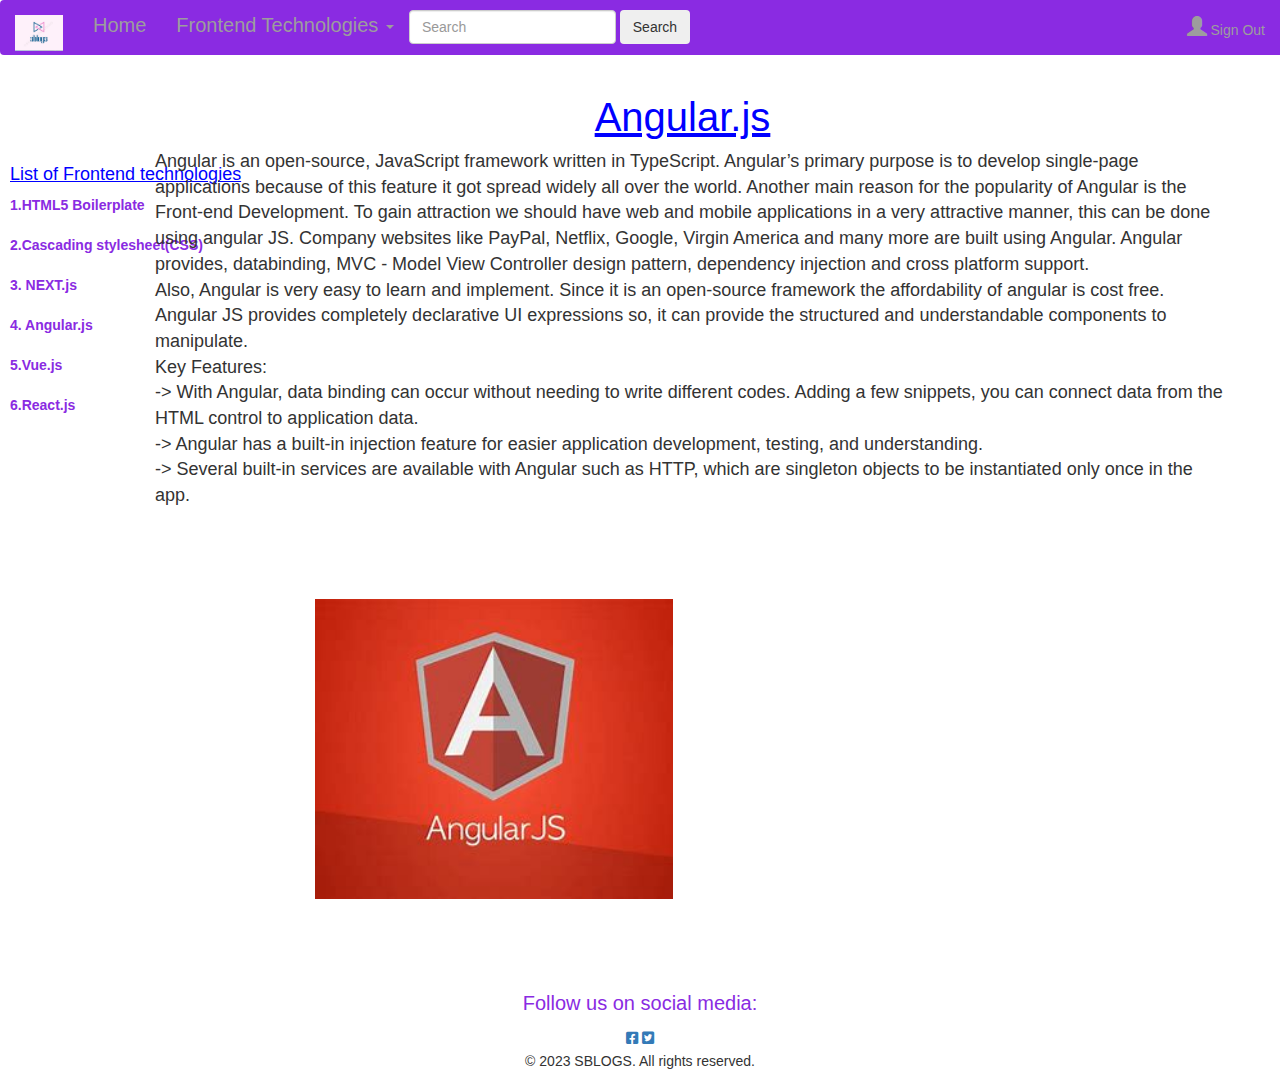
<file: html/angular.html>
<!DOCTYPE html>
<html lang="en">

<head>
    <link rel="icon" href="../images/OIP.jpg">
    <title>
        Frontend technologies</title>
    <meta charset="utf-8">
    <meta name="viewport" content="width=device-width, initial-scale=1">
    <link rel="stylesheet" href="https://maxcdn.bootstrapcdn.com/bootstrap/3.4.1/css/bootstrap.min.css">
    <link rel="stylesheet" href="../css/style.css">
    <link href="https://cdnjs.cloudflare.com/ajax/libs/font-awesome/5.15.4/css/all.min.css" rel="stylesheet">

    <script src="https://ajax.googleapis.com/ajax/libs/jquery/3.7.1/jquery.min.js"></script>
    <script src="https://maxcdn.bootstrapcdn.com/bootstrap/3.4.1/js/bootstrap.min.js"></script>
</head>

<body>

    <nav class="navbar navbar-inverse">
        <div class="container-fluid">
            <div class="navbar-header">

                <a class="navbar-brand" href="#"><img src="../images/logo.jpg" alt="logo"
                        style="height: 40px;padding-bottom: 4px;"></a>
            </div>
            <ul class="nav navbar-nav">
                <ul class="nav navbar-nav" style="background-color:blueviolet;">
                    <li style="font-size: 20px;font-style: bold;"><a href="home.html">Home</a></li>
                    <li class="dropdown"><a class="dropdown-toggle" data-toggle="dropdown" href="#"
                            style="font-size: 20px;font-style: bold;">Frontend
                            Technologies <span class="caret"></span></a>
                        <ul class="dropdown-menu">
                            <li><a href="hypertext.html">HTML</a></li>
                            <li><a href="css.html">CSS</a></li>
                            <li><a href="next.html">NEXT.js</a></li>
                            <li><a href="react.html">React</a></li>
                            <li><a href="vue.html">Vue.js</a></li>
                            <li><a href="#">AngularJS</a></li>
                        </ul>
                    </li>
                    <div class="navbar-header">
                        <form class="form-inline my-2 my-lg-0" style="padding-top: 10px;">
                            <input class="form-control mr-sm-2" type="search" placeholder="Search" aria-label="Search">
                            <button class="btn btn-outline-success my-2 my-sm-0" type="submit">Search</button>
                        </form>
                    </div>
                </ul>
            </ul>
            <ul class="nav navbar-nav navbar-right">
                <li><a href="../index.html"><span class="glyphicon glyphicon-user" style="font-size: 20px;font-style: bold;"></span>
                        Sign Out</a></li>
                
            </ul>
        </div>
    </nav>
    <div style="padding-left: 10px;
    position: absolute;
    padding-top: 80px;">
    <h4 style="font-style: bold;color: blue;text-decoration: underline;">List of Frontend technologies</h2>
       <li> <a href="hypertext.html"
            style="text-align: center;color: blueviolet;font-weight: 700;line-height:normal;">1.HTML5
            Boilerplate</a></li><br>
       <li> <a href="css.html" style="text-align: center;color: blueviolet;font-weight: 700;line-height:normal;">2.Cascading
            stylesheet(CSS)</a></li><br>
        <li><a href="next.html" style="text-align: center;color: blueviolet;font-weight: 700;line-height:normal;"> 3.
            NEXT.js</a></li><br>
        <li><a href="angular.html" style="text-align: center;color: blueviolet;font-weight: 700;line-height:normal;"> 4.
            Angular.js</a></li><br>
        <li><a href="vue.html" style="text-align: center;color: blueviolet;font-weight: 700;line-height:normal;">
            5.Vue.js</a></li><br>
        <li><a href="react.html" style="text-align: center;color: blueviolet;font-weight: 700;line-height:normal;">
            6.React.js</a></li>

    </div>
    <div class="container" style="padding-left: 100px;position: relative;">
        <h2>Angular.js</h2>
        <p
            style="font-size: 18px;font-family: Verdana, Geneva, Tahoma, sans-serif;position: absolute;text-align: left;">
            Angular is an open-source, JavaScript framework written in TypeScript. Angular’s primary purpose is to
            develop single-page applications because of this feature it got spread widely all over the world.
            Another main reason for the popularity of Angular is the Front-end Development. To gain attraction we should
            have web and mobile applications in a very attractive manner, this can be done using angular JS. Company
            websites like PayPal, Netflix, Google, Virgin America and many more are built using Angular.
            Angular provides, databinding, MVC - Model View Controller design pattern, dependency injection and cross
            platform support.<br>
            Also, Angular is very easy to learn and implement. Since it is an open-source framework the affordability of
            angular is cost free.
            Angular JS provides completely declarative UI expressions so, it can provide the structured and
            understandable components to manipulate.<br>
            Key Features: <br>

            -> With Angular, data binding can occur without needing to write different codes. Adding a few snippets, you
            can connect data from the HTML control to application data. <br>
            -> Angular has a built-in injection feature for easier application development, testing, and
            understanding.<br>
            -> Several built-in services are available with Angular such as HTTP, which are singleton objects to be
            instantiated only once in the app. <br>
        </p>
        <div style=" padding-left: 80px;position: absolute;padding-top: 450px;">
            <img src="../images/angular.jpeg" alt="angularimage" style="padding-left: 80px;height: 300px;">
        </div>
    </div><br><br>
    <footer class="footer" style="padding-top: 800px;">
        <div class="container text-center">
            <p style="font-size: 20px;color: blueviolet;">Follow us on social media:</p>
            <div>
                <a href="https://www.facebook.com/YourFacebookPage" target="_blank" class="social-icon">
                    <i class="fab fa-facebook-square" style="height: 20px;"></i>
                </a>
                <a href="https://twitter.com/YourTwitterPage" target="_blank" class="social-icon">
                    <i class="fab fa-twitter-square"></i>
                </a>
            </div>
            <p>© 2023 SBLOGS. All rights reserved.</p>
        </div>
    </footer>

</body>

</html>
</file>
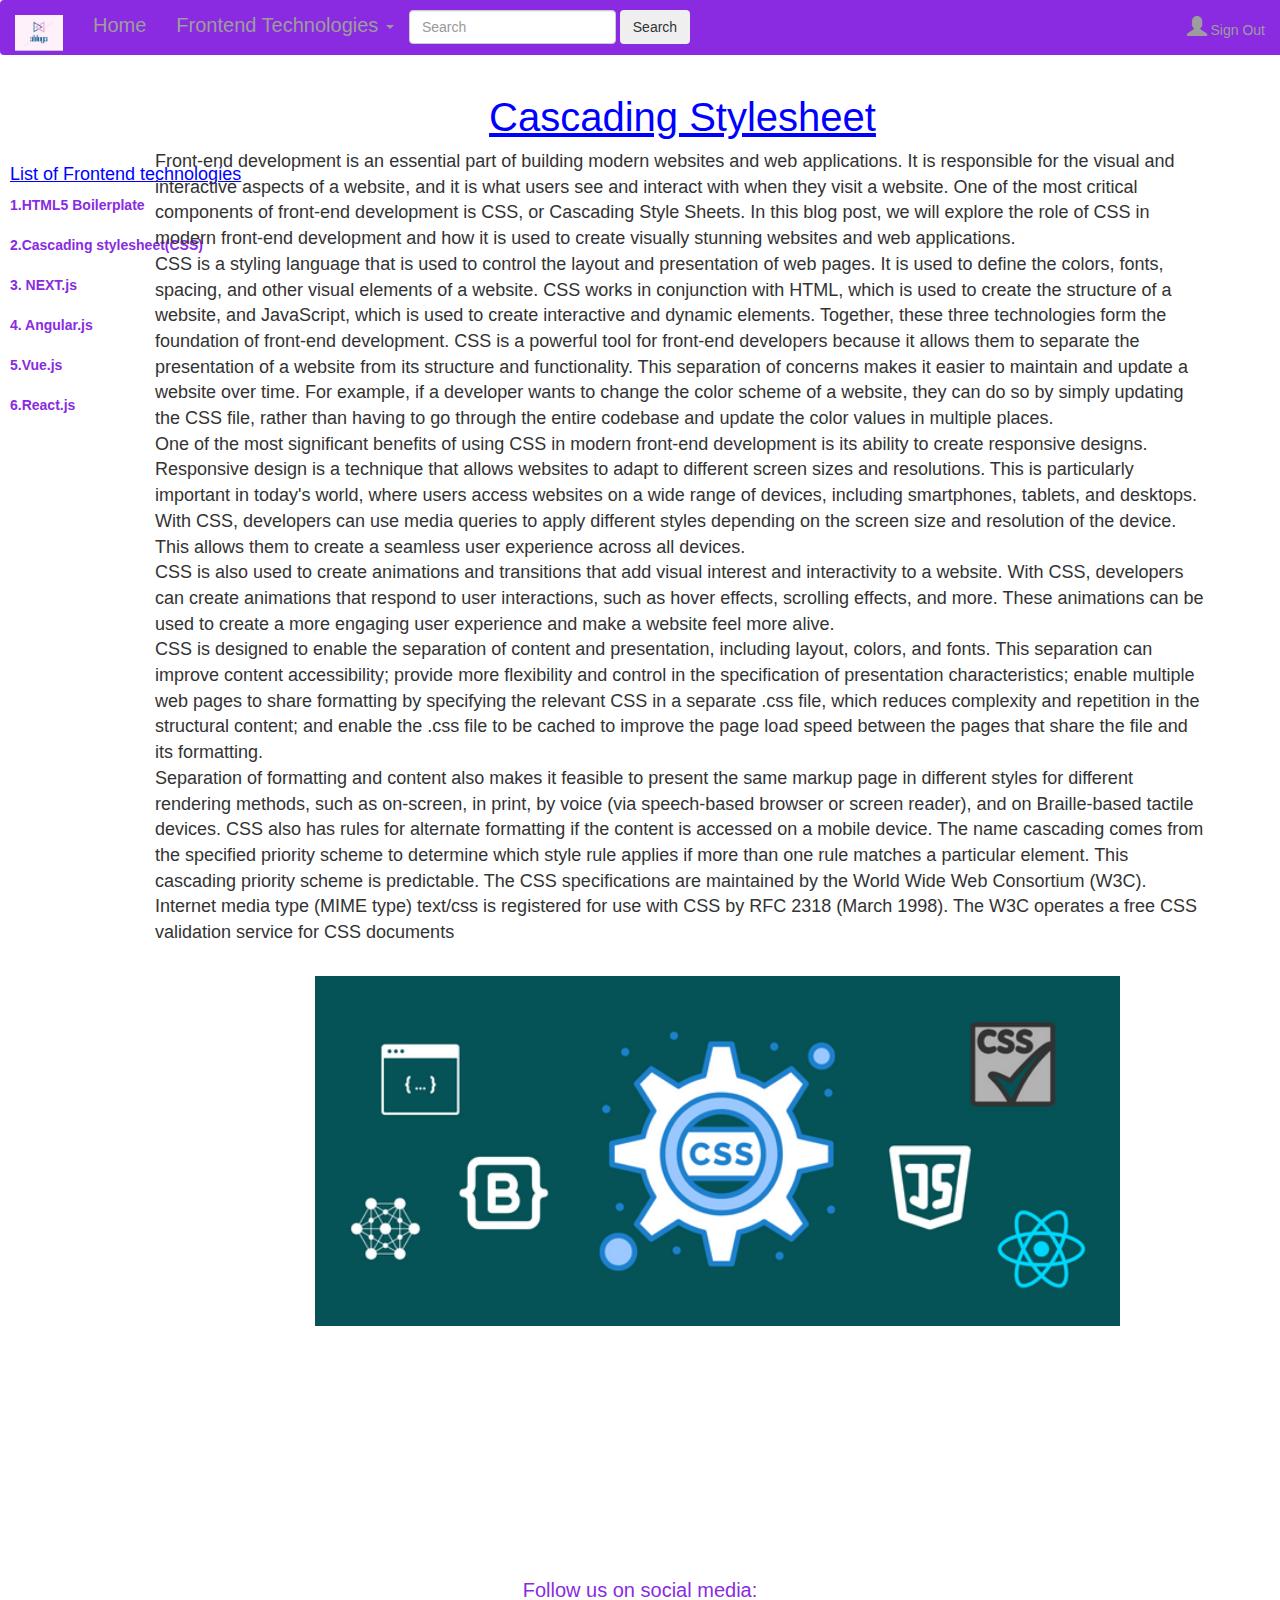
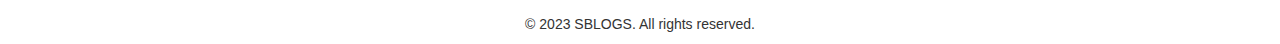
<file: html/css.html>
<!DOCTYPE html>
<html lang="en">

<head>
    <link rel="icon" href="../images/OIP.jpg">
    <title>
        Frontend technologies</title>
    <meta charset="utf-8">
    <meta name="viewport" content="width=device-width, initial-scale=1">
    <link rel="stylesheet" href="https://maxcdn.bootstrapcdn.com/bootstrap/3.4.1/css/bootstrap.min.css">
    <link rel="stylesheet" href="../css/style.css">
    <script src="https://ajax.googleapis.com/ajax/libs/jquery/3.7.1/jquery.min.js"></script>
    <script src="https://maxcdn.bootstrapcdn.com/bootstrap/3.4.1/js/bootstrap.min.js"></script>
</head>

<body>

    <nav class="navbar navbar-inverse">
        <div class="container-fluid">
            <div class="navbar-header">

                <a class="navbar-brand" href="#"><img src="../images/logo.jpg" alt="logo"
                        style="height: 40px;padding-bottom: 4px;"></a>
            </div>
            <ul class="nav navbar-nav">
                <ul class="nav navbar-nav" style="background-color:blueviolet;">
                    <li style="font-size: 20px;font-style: bold;"><a href="home.html">Home</a></li>
                    <li class="dropdown"><a class="dropdown-toggle" data-toggle="dropdown" href="#"
                            style="font-size: 20px;font-style: bold;">Frontend
                            Technologies <span class="caret"></span></a>
                        <ul class="dropdown-menu">
                            <li><a href="hypertext.html">HTML</a></li>
                            <li><a href="#">CSS</a></li>
                            <li><a href="next.html">NEXT.js</a></li>
                            <li><a href="react.html">React</a></li>
                            <li><a href="vue.html">Vue.js</a></li>
                            <li><a href="angular.html">AngularJS</a></li>
                        </ul>
                    </li>
                    <div class="navbar-header">
                        <form class="form-inline my-2 my-lg-0" style="padding-top: 10px;">
                            <input class="form-control mr-sm-2" type="search" placeholder="Search" aria-label="Search">
                            <button class="btn btn-outline-success my-2 my-sm-0" type="submit">Search</button>
                        </form>
                    </div>
                </ul>
            </ul>
            <ul class="nav navbar-nav navbar-right">
                <li><a href="../index.html"><span class="glyphicon glyphicon-user" style="font-size: 20px;font-style: bold;"></span>
                    Sign Out</a></li>
            
            </ul>
        </div>
    </nav>
    <div style="padding-left: 10px;
    position: absolute;
    padding-top: 80px;">
    <h4 style="font-style: bold;color: blue;text-decoration: underline;">List of Frontend technologies</h2>
        <li><a href="hypertext.html"
            style="text-align: center;color: blueviolet;font-weight: 700;line-height:normal;">1.HTML5
            Boilerplate</a></li><br>
        <li><a href="css.html" style="text-align: center;color: blueviolet;font-weight: 700;line-height:normal;">2.Cascading
            stylesheet(CSS)</a><br><br>
        <li><a href="next.html" style="text-align: center;color: blueviolet;font-weight: 700;line-height:normal;"> 3.
            NEXT.js</a></li><br>
        <li><a href="angular.html" style="text-align: center;color: blueviolet;font-weight: 700;line-height:normal;"> 4.
            Angular.js</a></li><br>
        <li><a href="vue.html" style="text-align: center;color: blueviolet;font-weight: 700;line-height:normal;">
            5.Vue.js</a></li><br>
        <li><a href="react.html" style="text-align: center;color: blueviolet;font-weight: 700;line-height:normal;">
            6.React.js</a></li>

    </div>
    <div class="container" style="padding-left: 100px;position: relative;">
        <h2>Cascading Stylesheet</h2>
        <p style="font-size: 18px;font-family: Verdana, Geneva, Tahoma, sans-serif;">Front-end development is an
            essential part of building modern websites and web applications. It is responsible for the visual and
            interactive aspects of a website, and it is what users see and interact with when they visit a website. One
            of the most critical components of front-end development is CSS, or Cascading Style Sheets. In this blog
            post, we will explore the role of CSS in modern front-end development and how it is used to create visually
            stunning websites and web applications.<br>

            CSS is a styling language that is used to control the layout and presentation of web pages. It is used to
            define the colors, fonts, spacing, and other visual elements of a website. CSS works in conjunction with
            HTML, which is used to create the structure of a website, and JavaScript, which is used to create
            interactive and dynamic elements. Together, these three technologies form the foundation of front-end
            development.
            CSS is a powerful tool for front-end developers because it allows them to separate the presentation of a
            website from its structure and functionality. This separation of concerns makes it easier to maintain and
            update a website over time. For example, if a developer wants to change the color scheme of a website, they
            can do so by simply updating the CSS file, rather than having to go through the entire codebase and update
            the color values in multiple places.
            <br>
            One of the most significant benefits of using CSS in modern front-end development is its ability to create
            responsive designs. Responsive design is a technique that allows websites to adapt to different screen sizes
            and resolutions. This is particularly important in today's world, where users access websites on a wide
            range of devices, including smartphones, tablets, and desktops. With CSS, developers can use media queries
            to apply different styles depending on the screen size and resolution of the device. This allows them to
            create a seamless user experience across all devices.
            <br>
            CSS is also used to create animations and transitions that add visual interest and interactivity to a
            website. With CSS, developers can create animations that respond to user interactions, such as hover
            effects, scrolling effects, and more. These animations can be used to create a more engaging user experience
            and make a website feel more alive.<br>
            CSS is designed to enable the separation of content and presentation, including layout, colors, and fonts.
            This separation can improve content accessibility; provide more flexibility and control in the specification
            of presentation characteristics; enable multiple web pages to share formatting by specifying the relevant
            CSS in a separate .css file, which reduces complexity and repetition in the structural content; and enable
            the .css file to be cached to improve the page load speed between the pages that share the file and its
            formatting.
            <br>
            Separation of formatting and content also makes it feasible to present the same markup page in different
            styles for different rendering methods, such as on-screen, in print, by voice (via speech-based browser or
            screen reader), and on Braille-based tactile devices. CSS also has rules for alternate formatting if the
            content is accessed on a mobile device.

            The name cascading comes from the specified priority scheme to determine which style rule applies if more
            than one rule matches a particular element. This cascading priority scheme is predictable.

            The CSS specifications are maintained by the World Wide Web Consortium (W3C). Internet media type (MIME
            type) text/css is registered for use with CSS by RFC 2318 (March 1998). The W3C operates a free CSS
            validation service for CSS documents
        </p><br>
        <div style=" padding-left: 80px;position: absolute;">
            <img src="../images/css.png" alt="cssimage" style="padding-left: 80px;height: 350px;">
        </div>
    </div>

    <footer class="footer" style="padding-top:600px;">
        <div class="container text-center">
            <p style="font-size: 20px;color: blueviolet;">Follow us on social media:</p>
            <div>
                <a href="https://www.facebook.com/YourFacebookPage" target="_blank" class="social-icon">
                    <i class="fab fa-facebook-square" style="height: 20px;"></i>
                </a>
                <a href="https://twitter.com/YourTwitterPage" target="_blank" class="social-icon">
                    <i class="fab fa-twitter-square"></i>
                </a>
            </div>
            <p>© 2023 SBLOGS. All rights reserved.</p>
        </div>
    </footer>
</body>

</html>
</file>
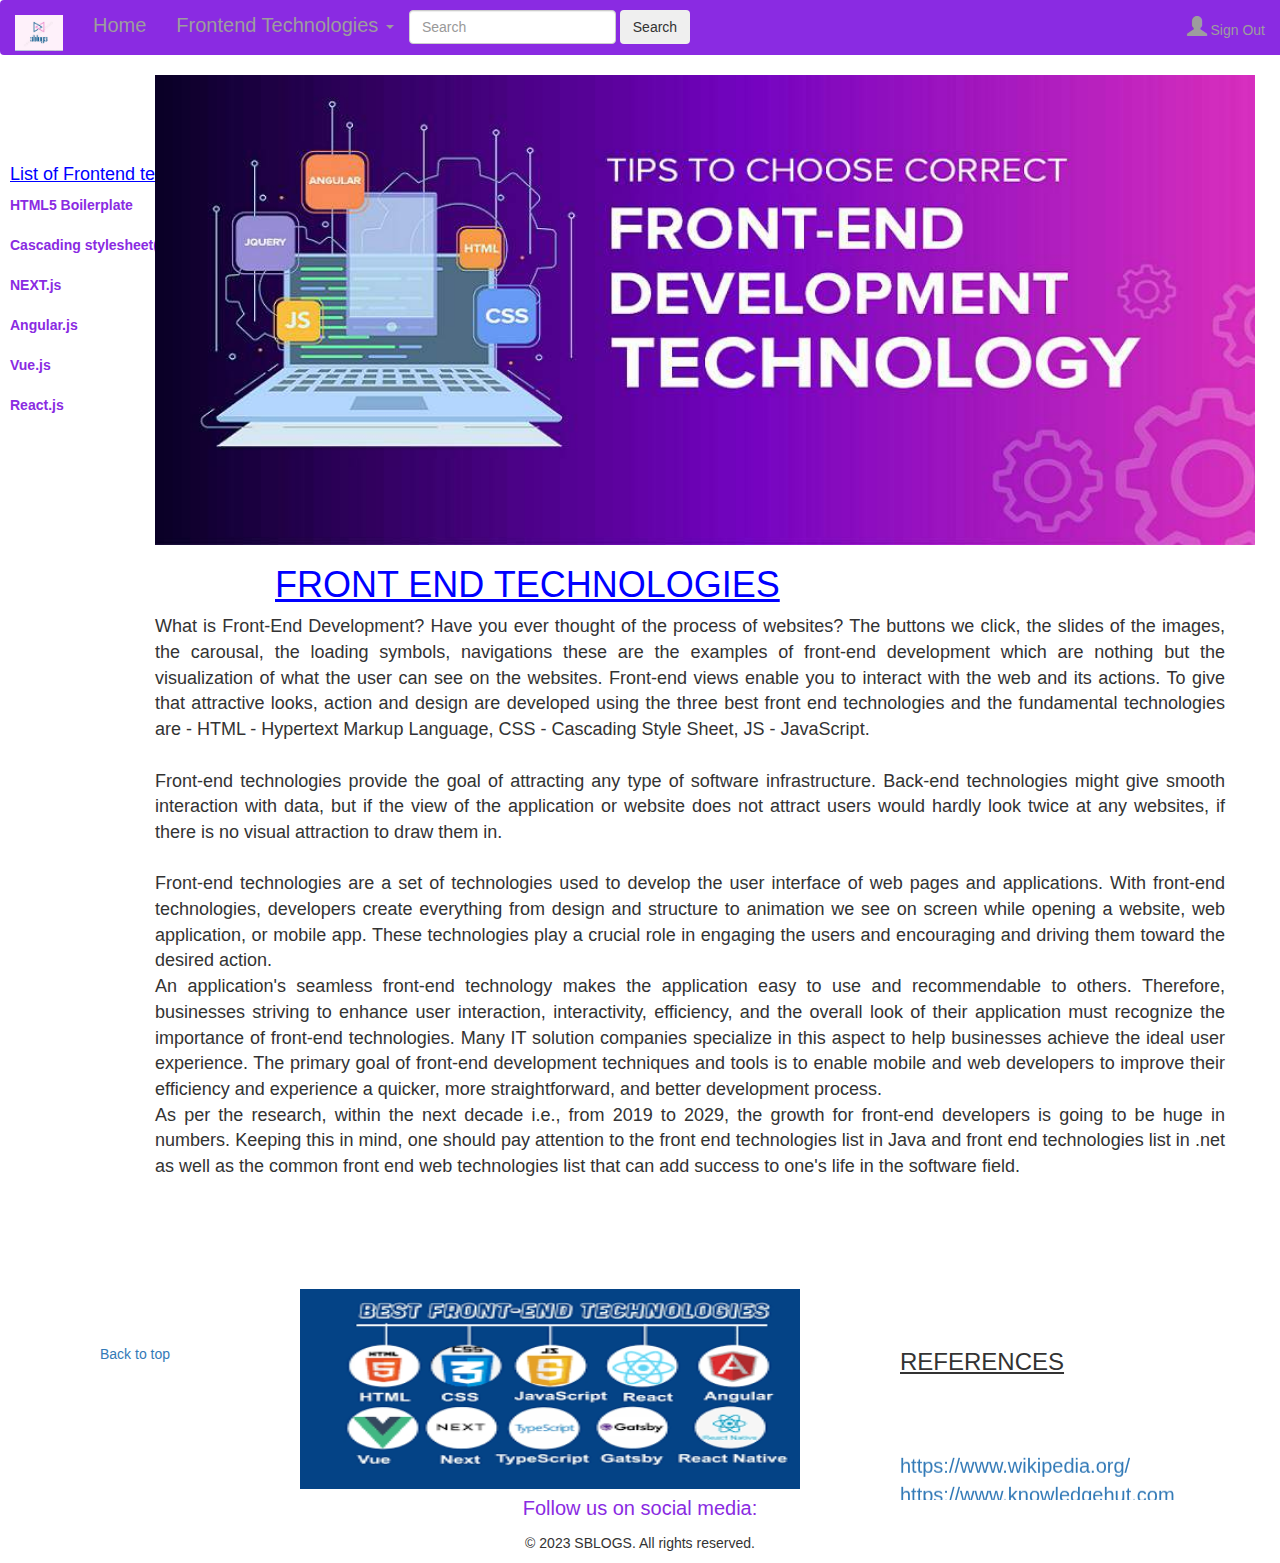
<file: html/home.html>
<!DOCTYPE html>
<html lang="en">

<head>
    <link rel="icon" href="../images/OIP.jpg">
    <title>
        Frontend technologies</title>
    <meta charset="utf-8">
    <meta name="viewport" content="width=device-width, initial-scale=1">
    <link rel="stylesheet" href="https://maxcdn.bootstrapcdn.com/bootstrap/3.4.1/css/bootstrap.min.css">
    <link rel="stylesheet" href="../css/style.css">
    <script src="https://ajax.googleapis.com/ajax/libs/jquery/3.7.1/jquery.min.js"></script>
    <script src="https://maxcdn.bootstrapcdn.com/bootstrap/3.4.1/js/bootstrap.min.js"></script>
</head>

<body>

    <nav class="navbar navbar-inverse">
        <div class="container-fluid">
            <div class="navbar-header">

                <a class="navbar-brand" href="#"><img src="../images/logo.jpg" alt="logo"
                        style="height: 40px;padding-bottom: 4px;"></a>
            </div>
            <ul class="nav navbar-nav">
                <ul class="nav navbar-nav" style="background-color:blueviolet;">
                    <li style="font-size: 20px;font-style: bold;"><a href="#" >Home</a></li>
                    <li class="dropdown"><a class="dropdown-toggle" data-toggle="dropdown" href="#"
                            style="font-size: 20px;font-style: bold;">Frontend
                            Technologies <span class="caret"></span></a>
                        <ul class="dropdown-menu">
                            <li><a href="hypertext.html">HTML</a></li>
                            <li><a href="css.html">CSS</a></li>
                            <li><a href="next.html">NEXT.js</a></li>
                            <li><a href="react.html">React</a></li>
                            <li><a href="vue.html">Vue.js</a></li>
                            <li><a href="angular.html">AngularJS</a></li>
                        </ul>
                    </li>
                    <div class="navbar-header">
                        <form class="form-inline my-2 my-lg-0" style="padding-top: 10px;">
                            <input class="form-control mr-sm-2" type="search" placeholder="Search" aria-label="Search">
                            <button class="btn btn-outline-success my-2 my-sm-0" type="submit">Search</button>
                        </form>
                    </div>
                </ul>
            </ul>
            <ul class="nav navbar-nav navbar-right">
                <li><a href="../index.html"><span class="glyphicon glyphicon-user" style="font-size: 20px;font-style: bold;"></span>
                        Sign Out</a></li>
                
            </ul>
        </div>
    </nav>
    <div style="padding-left: 10px;
    position: absolute;
    padding-top: 80px;" class="container-sm">
    <h4 style="font-style: bold;color: blue;text-decoration: underline;">List of Frontend technologies</h2>  
      <li style="text-decoration: none;">
        <a href="hypertext.html"
            style="text-align: center;color: blueviolet;font-weight:700;">HTML5
            Boilerplate</a></li><br>
       <li> <a href="css.html" style="text-align: center;color: blueviolet;font-weight: 700;line-height:normal;">Cascading
            stylesheet(CSS)</a></li><br>
        <li><a href="next.html" style="text-align: center;color: blueviolet;font-weight: 700;line-height:normal;"> 
            NEXT.js</a></li><br>
        <li><a href="angular.html" style="text-align: center;color: blueviolet;font-weight: 700;line-height:normal;"> 
            Angular.js</a></li><br>
       <li> <a href="vue.html" style="text-align: center;color: blueviolet;font-weight: 700;line-height:normal;">
            Vue.js</a></li><br>
        <li><a href="react.html" style="text-align: center;color: blueviolet;font-weight: 700;line-height:normal;">
            React.js</a>
        </li>

    </div>
    <div class="container" style="padding-left: 100px;position: relative;">
        <img src="../images/vwhfxm8j.png" alt="techimage" style="width: 1100px;">
        <h1 style="padding-left: 120px;">
           FRONT END TECHNOLOGIES
        </h1>

        <p style="font-size: 18px; font-family: Verdana, Geneva, Tahoma, sans-serif; 
        position: absolute;text-align:justify;
         align-items: center;">
            What is Front-End Development?
            Have you ever thought of the process of websites? The buttons we click, the slides of the images, the
            carousal, the loading symbols, navigations these are the examples of front-end development which are nothing
            but the visualization of what the user can see on the websites. Front-end views enable you to interact with
            the web and its actions. To give that attractive looks, action and design are developed using the three best
            front end technologies and the fundamental technologies are - HTML - Hypertext Markup Language, CSS -
            Cascading Style Sheet, JS - JavaScript.
            <br><br>

            Front-end technologies provide the goal of attracting any type of software infrastructure. Back-end
            technologies might give smooth interaction with data, but if the view of the application or website does not
            attract users would hardly look twice at any websites, if there is no visual attraction to draw them in.
            <br><br>
            Front-end technologies are a set of technologies used to develop the user interface of web pages and
            applications. With front-end technologies, developers create everything from design and structure to
            animation we see on screen while opening a website, web application, or mobile app.
            These technologies play a crucial role in engaging the users and encouraging and driving them toward the
            desired action.
            <br> An application's seamless front-end technology makes the application easy to use and recommendable to
            others.
            Therefore, businesses striving to enhance user interaction, interactivity, efficiency, and the overall look
            of their
            application must recognize the importance of front-end technologies. Many IT solution companies specialize
            in this aspect to help businesses achieve the ideal user experience.
            The primary goal of front-end development techniques and tools is to enable mobile and web developers to
            improve their efficiency and experience a quicker, more straightforward, and better development process.

            <br>
            As per the research, within the next decade i.e., from 2019 to 2029, the growth for front-end developers is
            going to be huge in numbers. Keeping this in mind, one should pay attention to the front end technologies
            list in Java and front end technologies list in .net as well as the common front end web technologies
            list that can add success to one's life in the software field.
           
        </p>

    </div><br><br>
    <div style="padding-left: 300px;position: absolute;padding-top:635px;">
        <img  src="../images/frontend.png" alt="frontendimage" style="height: 200px;width: 500px;">
    </div><br><br>
    <div style="padding-left: 900px;position: absolute;padding-top: 635px;">
        <h3 style="text-decoration: underline;">
            REFERENCES
           </h3>
           <marquee direction="up" scroll="8">
            <a href="https://www.wikipedia.org/" style="font-size: 20px;">https://www.wikipedia.org/</a><br>
            <a href="https://www.knowledgehut.com/" style="font-size: 20px;">https://www.knowledgehut.com</a><br>
            <a href="https://www.netguru.com/" style="font-size: 20px;">https://www.netguru.com</a><br>
            <a href="https://www.trio.dev/" style="font-size: 20px;">https://www.trio.dev</a><br>
           </marquee>
        </div>
    <div style="padding-left: 100px;position: absolute;padding-top: 650px;">
        <a href="../index.html">Back to top</a></div>
    <footer class="footer" style="padding-top: 800px;">
        <div class="container text-center">
            <p style="font-size: 20px;color: blueviolet;">Follow us on social media:</p>
            <div>
                <a href="https://www.facebook.com/YourFacebookPage" target="_blank" class="social-icon">
                    <i class="fab fa-facebook-square" style="height: 10px;"></i>
                </a>
                <a href="https://twitter.com/YourTwitterPage" target="_blank" class="social-icon">
                    <i class="fab fa-twitter-square" style="height: 10px;"></i>
                </a>
            </div>
            <p>© 2023 SBLOGS. All rights reserved.</p>
        </div>
    </footer>
</body>

</html>
</file>
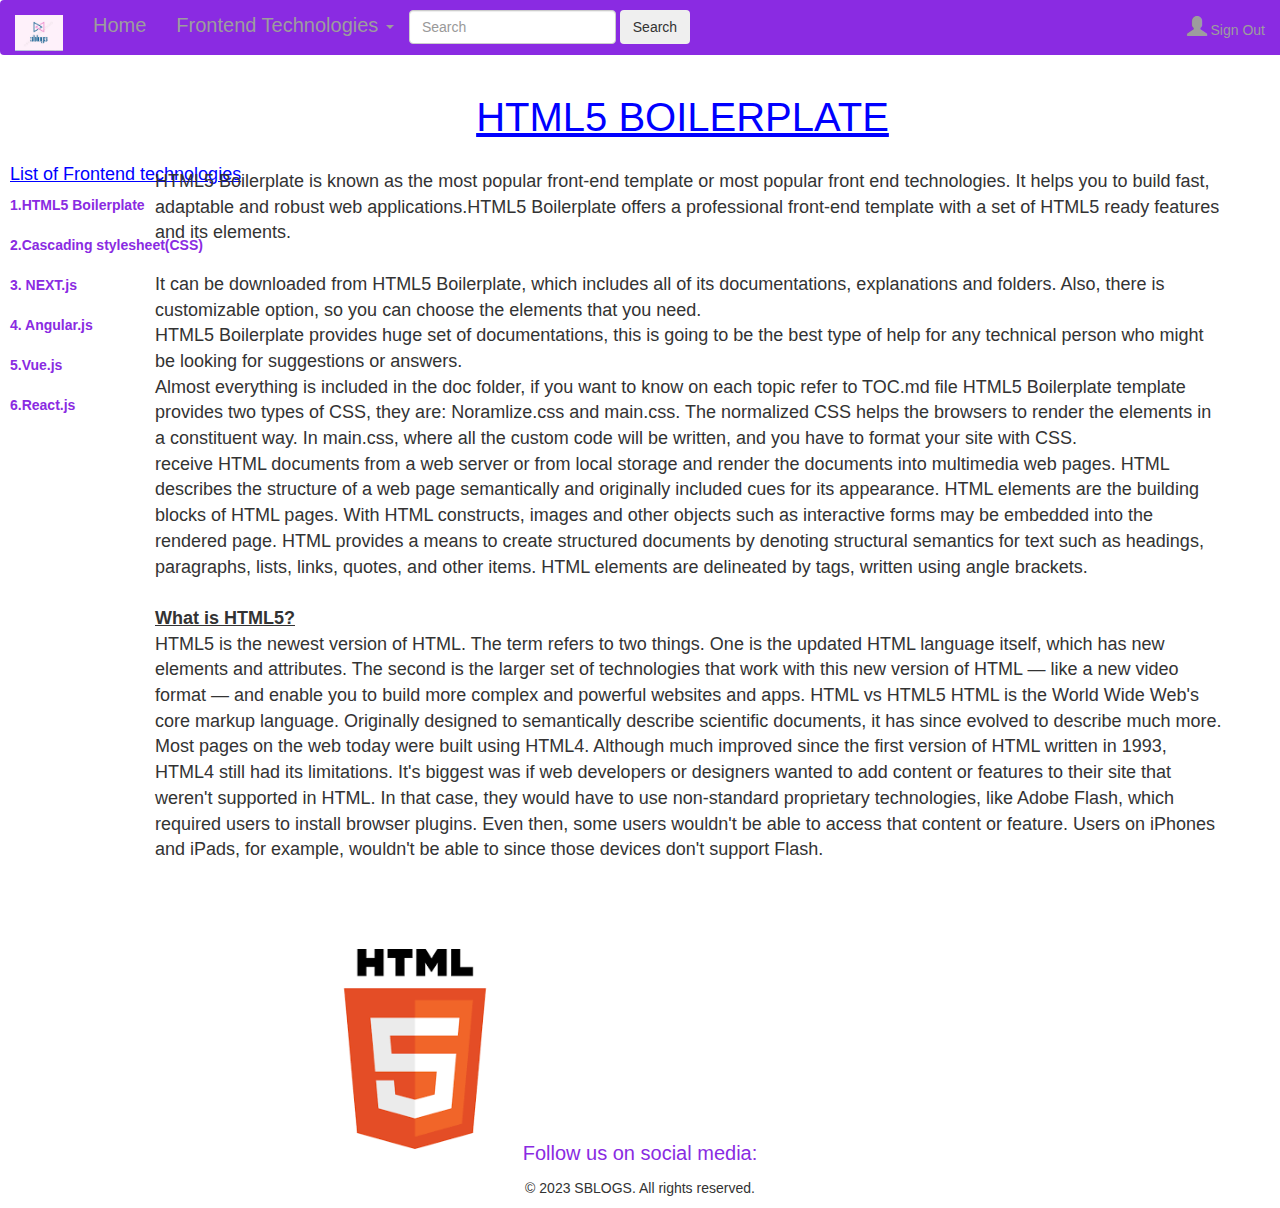
<file: html/hypertext.html>
<!DOCTYPE html>
<html lang="en">

<head>
    <link rel="icon" href="../images/OIP.jpg">
    <title>
        Frontend technologies</title>
    <meta charset="utf-8">
    <meta name="viewport" content="width=device-width, initial-scale=1">
    <link rel="stylesheet" href="https://maxcdn.bootstrapcdn.com/bootstrap/3.4.1/css/bootstrap.min.css">
    <link rel="stylesheet" href="../css/style.css">
    <script src="https://ajax.googleapis.com/ajax/libs/jquery/3.7.1/jquery.min.js"></script>
    <script src="https://maxcdn.bootstrapcdn.com/bootstrap/3.4.1/js/bootstrap.min.js"></script>
</head>

<body>

    <nav class="navbar navbar-inverse">
        <div class="container-fluid">
            <div class="navbar-header">

                <a class="navbar-brand" href="#"><img src="../images/logo.jpg" alt="logo"
                        style="height: 40px;padding-bottom: 4px;"></a>
            </div>
            <ul class="nav navbar-nav">
                <ul class="nav navbar-nav" style="background-color:blueviolet;">
                    <li style="font-size: 20px;font-style: bold;"><a href="home.html">Home</a></li>
                    <li class="dropdown"><a class="dropdown-toggle" data-toggle="dropdown" href="#"
                            style="font-size: 20px;font-style: bold;">Frontend
                            Technologies <span class="caret"></span></a>
                        <ul class="dropdown-menu">
                            <li><a href="#">HTML</a></li>
                            <li><a href="css.html">CSS</a></li>
                            <li><a href="next.html">NEXT.js</a></li>
                            <li><a href="react.html">React</a></li>
                            <li><a href="vue.html">Vue.js</a></li>
                            <li><a href="angular.html">AngularJS</a></li>
                        </ul>
                    </li>
                    <div class="navbar-header">
                        <form class="form-inline my-2 my-lg-0" style="padding-top: 10px;">
                            <input class="form-control mr-sm-2" type="search" placeholder="Search" aria-label="Search">
                            <button class="btn btn-outline-success my-2 my-sm-0" type="submit">Search</button>
                        </form>
                    </div>
                </ul>
            </ul>
            <ul class="nav navbar-nav navbar-right">
                <li><a href="../index.html"><span class="glyphicon glyphicon-user" style="font-size: 20px;font-style: bold;"></span>
                    Sign Out</a></li>
               
            </ul>
        </div>
    </nav>
    <div style="padding-left: 10px;
    position: absolute;
    padding-top: 80px;">
        <h4 style="font-style: bold;color: blue;text-decoration: underline;">List of Frontend technologies</h2>
            <li> <a href="hypertext.html"
                    style="text-align: center;color: blueviolet;font-weight: 700;line-height:normal;">1.HTML5
                    Boilerplate</a></li><br>
            <li> <a href="css.html"
                    style="text-align: center;color: blueviolet;font-weight: 700;line-height:normal;">2.Cascading
                    stylesheet(CSS)</a></li><br>
            <li> <a href="next.html" style="text-align: center;color: blueviolet;font-weight: 700;line-height:normal;">
                    3.
                    NEXT.js</a></li><br>
            <li><a href="angular.html"
                    style="text-align: center;color: blueviolet;font-weight: 700;line-height:normal;"> 4.
                    Angular.js</a></li><br>
            <li><a href="vue.html" style="text-align: center;color: blueviolet;font-weight: 700;line-height:normal;">
                    5.Vue.js</a></li><br>
            <li><a href="react.html" style="text-align: center;color: blueviolet;font-weight: 700;line-height:normal;">
                    6.React.js</a></li>

    </div>
    <div class="container" style="padding-left: 100px;position: relative;">
        <h2>HTML5 BOILERPLATE</h2>

        <br>
        <p
            style="font-size: 18px;font-family: Verdana, Geneva, Tahoma, sans-serif;position: absolute;text-align: left;">
            HTML5 Boilerplate is known as the most popular front-end template or most popular front end technologies. It
            helps you to build fast, adaptable and robust web applications.HTML5 Boilerplate offers a professional
            front-end template with a set of HTML5 ready features and its elements.
            <br><br>
            It can be downloaded from HTML5 Boilerplate, which includes all of its documentations, explanations and
            folders. Also, there is customizable option, so you can choose the elements that you need.<br>
            HTML5 Boilerplate provides huge set of documentations, this is going to be the best type of help for any
            technical person who might be looking for suggestions or answers. <br>
            Almost everything is included in the doc
            folder, if you want to know on each topic refer to TOC.md file
            HTML5 Boilerplate template provides two types of CSS, they are: Noramlize.css and main.css.
            The normalized CSS helps the browsers to render the elements in a constituent way. In main.css, where all
            the custom code will be written, and you have to format your site with CSS.<br>
            receive HTML documents from a web server or from local storage and render the documents into multimedia web
            pages.
            HTML describes the structure of a web page semantically and originally included cues for its appearance.

            HTML elements are the building blocks of HTML pages. With HTML constructs, images and other objects such as
            interactive forms may be embedded into the rendered page.
            HTML provides a means to create structured documents by denoting structural semantics for text such as
            headings, paragraphs, lists, links, quotes, and other items. HTML elements are delineated by tags, written
            using angle brackets.<br><br>
            <b><u> What is HTML5?</u></b><br>
            HTML5 is the newest version of HTML. The term refers to two things. One is the updated HTML language itself,
            which has new elements and attributes. The second is the larger set of technologies that work with this new
            version of HTML — like a new video format — and enable you to build more complex and powerful websites and
            apps.

            

            HTML vs HTML5
            HTML is the World Wide Web's core markup language. Originally designed to semantically describe scientific
            documents, it has since evolved to describe much more.

            Most pages on the web today were built using HTML4. Although much improved since the first version of HTML
            written in 1993, HTML4 still had its limitations. It's biggest was if web developers or designers wanted to
            add content or features to their site that weren't supported in HTML. In that case, they would have to use
            non-standard proprietary technologies, like Adobe Flash, which required users to install browser plugins.
            Even then, some users wouldn't be able to access that content or feature. Users on iPhones and iPads, for
            example, wouldn't be able to since those devices don't support Flash.

           

        </p><br>
        <div style=" padding-left: 80px;position: absolute;padding-top: 760px;">
            <img src="../images/download.png" alt="htmlimage" style="padding-left: 80px;height: 200px;">
        </div>

      </div>
      <br><br>
      <footer class="footer" style="padding-top: 910px;">
        <div class="container text-center">
            <p style="font-size: 20px;color: blueviolet;">Follow us on social media:</p>
            <div>
                <a href="https://www.facebook.com/YourFacebookPage" target="_blank" class="social-icon">
                    <i class="fab fa-facebook-square" style="height: 20px;"></i>
                </a>
                <a href="https://twitter.com/YourTwitterPage" target="_blank" class="social-icon">
                    <i class="fab fa-twitter-square"></i>
                </a>
            </div>
            <p>© 2023 SBLOGS. All rights reserved.</p>
        </div>
    </footer>
</body>

</html>
</file>
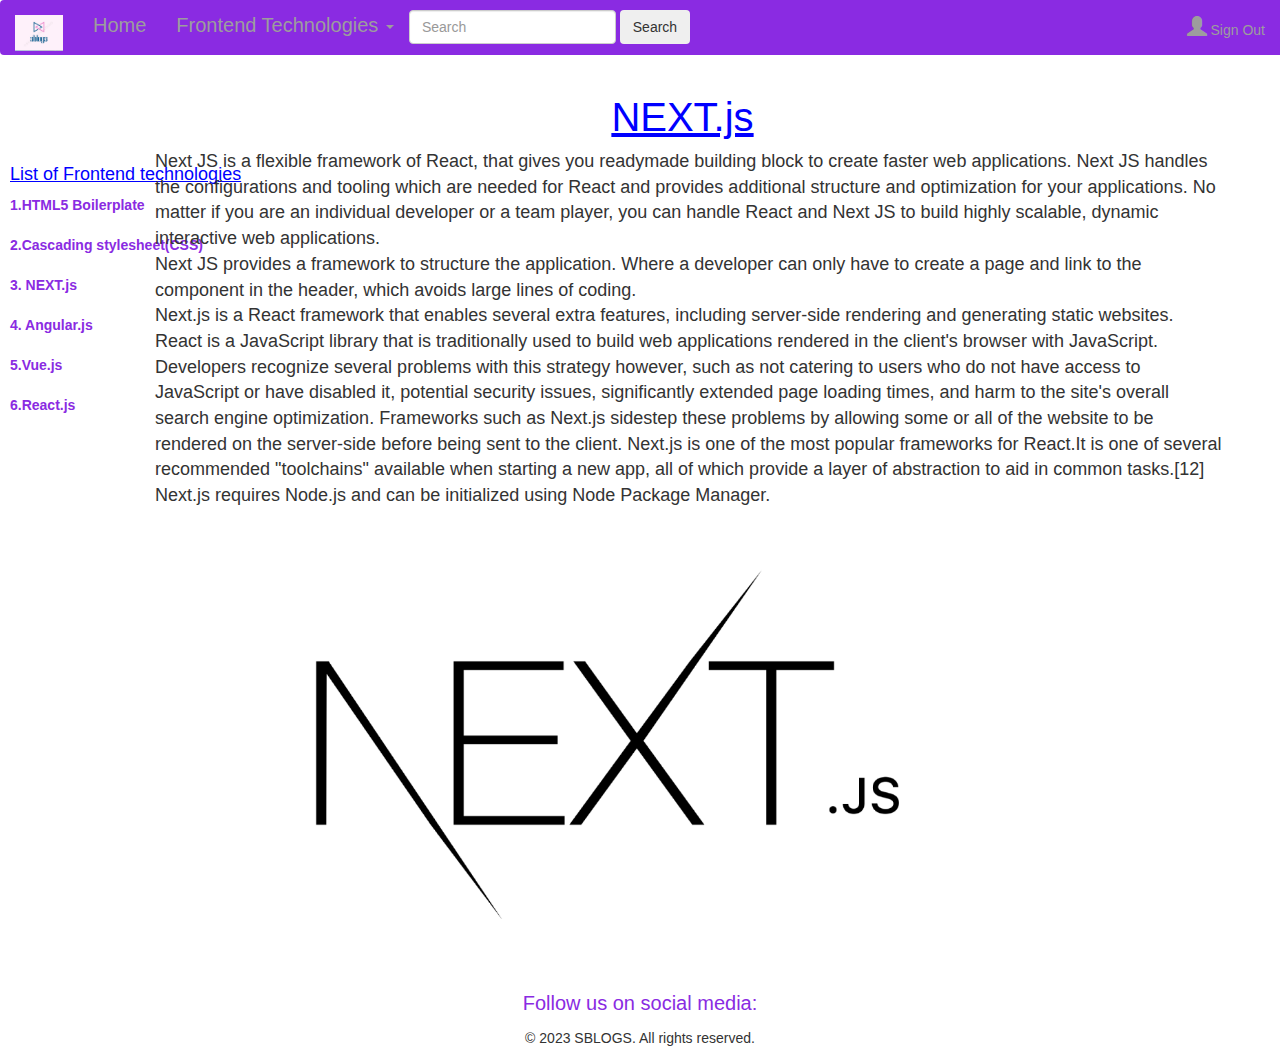
<file: html/next.html>
<!DOCTYPE html>
<html lang="en">

<head>
    <link rel="icon" href="../images/OIP.jpg">
    <title>
        Frontend technologies</title>
    <meta charset="utf-8">
    <meta name="viewport" content="width=device-width, initial-scale=1">
    <link rel="stylesheet" href="https://maxcdn.bootstrapcdn.com/bootstrap/3.4.1/css/bootstrap.min.css">
    <link rel="stylesheet" href="../css/style.css">
    <script src="https://ajax.googleapis.com/ajax/libs/jquery/3.7.1/jquery.min.js"></script>
    <script src="https://maxcdn.bootstrapcdn.com/bootstrap/3.4.1/js/bootstrap.min.js"></script>
</head>

<body>

    <nav class="navbar navbar-inverse">
        <div class="container-fluid">
            <div class="navbar-header">

                <a class="navbar-brand" href="#"><img src="../images/logo.jpg" alt="logo"
                        style="height: 40px;padding-bottom: 4px;"></a>
            </div>
            <ul class="nav navbar-nav">
                <ul class="nav navbar-nav" style="background-color:blueviolet;">
                    <li style="font-size: 20px;font-style: bold;"><a href="home.html">Home</a></li>
                    <li class="dropdown"><a class="dropdown-toggle" data-toggle="dropdown" href="#"
                            style="font-size: 20px;font-style: bold;">Frontend
                            Technologies <span class="caret"></span></a>
                        <ul class="dropdown-menu">
                            <li><a href="hypertext.html">HTML</a></li>
                            <li><a href="css.html">CSS</a></li>
                            <li><a href="#">NEXT.js</a></li>
                            <li><a href="react.html">React</a></li>
                            <li><a href="vue.html">Vue.js</a></li>
                            <li><a href="angular.html">AngularJS</a></li>
                        </ul>
                    </li>
                    <div class="navbar-header">
                        <form class="form-inline my-2 my-lg-0" style="padding-top: 10px;">
                            <input class="form-control mr-sm-2" type="search" placeholder="Search" aria-label="Search">
                            <button class="btn btn-outline-success my-2 my-sm-0" type="submit">Search</button>
                        </form>
                    </div>
                </ul>
            </ul>
            <ul class="nav navbar-nav navbar-right">
                <li><a href="../index.html"><span class="glyphicon glyphicon-user" style="font-size: 20px;font-style: bold;"></span>
                    Sign Out</a></li>
               
            </ul>
        </div>
    </nav>
    <div style="padding-left: 10px;
    position: absolute;
    padding-top: 80px;">
     <h4 style="font-style: bold;color: blue;text-decoration: underline;">List of Frontend technologies</h2>  
       <li> <a href="hypertext.html"
            style="text-align: center;color: blueviolet;font-weight: 700;line-height:normal;">1.HTML5
            Boilerplate</a></li><br>
      <li>  <a href="css.html" style="text-align: center;color: blueviolet;font-weight: 700;line-height:normal;">2.Cascading
            stylesheet(CSS)</a></li><br>
       <li> <a href="next.html" style="text-align: center;color: blueviolet;font-weight: 700;line-height:normal;"> 3.
            NEXT.js</a></li><br>
       <li> <a href="angular.html" style="text-align: center;color: blueviolet;font-weight: 700;line-height:normal;"> 4.
            Angular.js</a></li><br>
        <li><a href="vue.html" style="text-align: center;color: blueviolet;font-weight: 700;line-height:normal;">
            5.Vue.js</a></li><br>
       <li> <a href="react.html" style="text-align: center;color: blueviolet;font-weight: 700;line-height:normal;">
            6.React.js</a></li>

    </div>
    <div class="container" style="padding-left: 100px;position: relative;">
        <h2>NEXT.js</h2>
        <p
            style="font-size: 18px;font-family: Verdana, Geneva, Tahoma, sans-serif;position: absolute;display: flex;text-align: left;align-items: center;">
            Next JS is a flexible framework of React, that gives you readymade building block to create faster web
            applications.
            Next JS handles the configurations and tooling which are needed for React and provides additional structure
            and optimization for your applications.
            No matter if you are an individual developer or a team player, you can handle React and Next JS to build
            highly scalable, dynamic interactive web applications. <br>
            Next JS provides a framework to structure the application. Where a developer can only have to create a page
            and link to the component in the header, which avoids large lines of coding.<br>
            Next.js is a React framework that enables several extra features, including server-side rendering and
            generating static websites. React is a JavaScript library that is traditionally used to build web
            applications rendered in the client's browser with JavaScript.
            Developers recognize several problems with this strategy however, such as not catering to users who do not
            have access to JavaScript or have disabled it, potential security issues, significantly extended page
            loading times, and harm to the site's overall search engine optimization.
            Frameworks such as Next.js sidestep these problems by allowing some or all of the website to be rendered on
            the server-side before being sent to the client. Next.js is one of the most popular frameworks for
            React.It is one of several recommended "toolchains" available when starting a new app, all of which
            provide a layer of abstraction to aid in common tasks.[12] Next.js requires Node.js and can be initialized
            using Node Package Manager.
            <br>
        </p>
        <div style="padding-left: 80px;position: absolute;padding-top: 420px;">
            <img src="../images/1670421851737-Next-JS.png" alt="nextjsimage" style="padding-left: 80px;height: 350px;">
        </div>

    </div>
    <br><br>

    <footer class="footer" style="padding-top: 800px;">
        <div class="container text-center">
            <p style="font-size: 20px;color: blueviolet;">Follow us on social media:</p>
            <div>
                <a href="https://www.facebook.com/YourFacebookPage" target="_blank" class="social-icon">
                    <i class="fab fa-facebook-square" style="height: 20px;"></i>
                </a>
                <a href="https://twitter.com/YourTwitterPage" target="_blank" class="social-icon">
                    <i class="fab fa-twitter-square"></i>
                </a>
            </div>
            <p>© 2023 SBLOGS. All rights reserved.</p>
        </div>
    </footer>
</body>

</html>
</file>
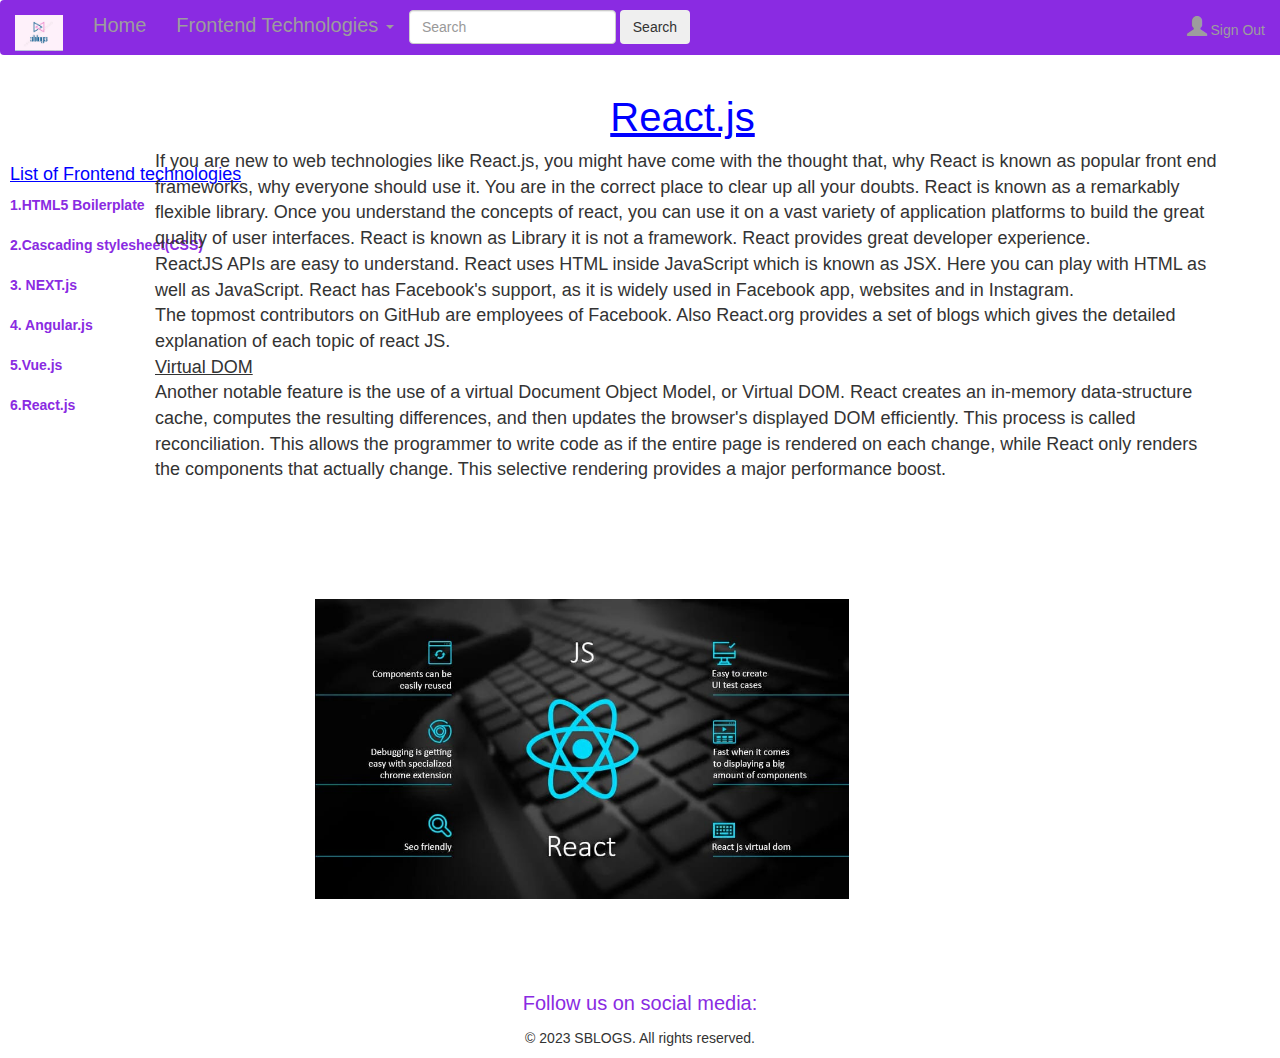
<file: html/react.html>
<!DOCTYPE html>
<html lang="en">

<head>
    <link rel="icon" href="../images/OIP.jpg">
    <title>
        Frontend technologies</title>
    <meta charset="utf-8">
    <meta name="viewport" content="width=device-width, initial-scale=1">
    <link rel="stylesheet" href="https://maxcdn.bootstrapcdn.com/bootstrap/3.4.1/css/bootstrap.min.css">
    <link rel="stylesheet" href="../css/style.css">
    <script src="https://ajax.googleapis.com/ajax/libs/jquery/3.7.1/jquery.min.js"></script>
    <script src="https://maxcdn.bootstrapcdn.com/bootstrap/3.4.1/js/bootstrap.min.js"></script>
</head>

<body>

    <nav class="navbar navbar-inverse">
        <div class="container-fluid">
            <div class="navbar-header">
                <a class="navbar-brand" href="#">
                    <img src="../images/logo.jpg" alt="logo" style="height: 40px;padding-bottom: 4px;"></a>
            </div>
            <ul class="nav navbar-nav">
                <ul class="nav navbar-nav" style="background-color:blueviolet;">
                    <li style="font-size: 20px;font-style: bold;"><a href="home.html">Home</a></li>
                    <li class="dropdown"><a class="dropdown-toggle" data-toggle="dropdown" href="#"
                            style="font-size: 20px;font-style: bold;">Frontend
                            Technologies <span class="caret"></span></a>
                        <ul class="dropdown-menu">
                            <li><a href="hypertext.html">HTML</a></li>
                            <li><a href="css.html">CSS</a></li>
                            <li><a href="next.html">NEXT.js</a></li>
                            <li><a href="#">React</a></li>
                            <li><a href="vue.html">Vue.js</a></li>
                            <li><a href="angular.html">AngularJS</a></li>
                        </ul>
                    </li>
                    <div class="navbar-header">
                        <form class="form-inline my-2 my-lg-0" style="padding-top: 10px;">
                            <input class="form-control mr-sm-2" type="search" placeholder="Search" aria-label="Search">
                            <button class="btn btn-outline-success my-2 my-sm-0" type="submit">Search</button>
                        </form>
                    </div>
                </ul>
            </ul>
            <ul class="nav navbar-nav navbar-right">
                <li><a href="../index.html"><span class="glyphicon glyphicon-user" style="font-size: 20px;font-style: bold;"></span>
                    Sign Out</a></li>
                
            </ul>
        </div>
    </nav>
    <div style="padding-left: 10px;
    position: absolute;
    padding-top: 80px;">
    <h4 style="font-style: bold;color: blue;text-decoration: underline;">List of Frontend technologies</h2>
       <li> <a href="hypertext.html"
            style="text-align: center;color: blueviolet;font-weight: 700;line-height:normal;">1.HTML5
            Boilerplate</a></li><br>
        <li><a href="css.html" style="text-align: center;color: blueviolet;font-weight: 700;line-height:normal;">2.Cascading
            stylesheet(CSS)</a></li><br>
       <li> <a href="next.html" style="text-align: center;color: blueviolet;font-weight: 700;line-height:normal;"> 3.
            NEXT.js</a></li><br>
       <li> <a href="angular.html" style="text-align: center;color: blueviolet;font-weight: 700;line-height:normal;"> 4.
            Angular.js</a></li><br>
       <li> <a href="vue.html" style="text-align: center;color: blueviolet;font-weight: 700;line-height:normal;">
            5.Vue.js</a></li><br>
       <li> <a href="react.html" style="text-align: center;color: blueviolet;font-weight: 700;line-height:normal;">
            6.React.js</a></li>

    </div>

    <div class="container" style="padding-left: 100px;position: relative;">
        <h2>React.js</h2>
        <p
            style="font-size: 18px;font-family: Verdana, Geneva, Tahoma, sans-serif;position: absolute;text-align: left;">
            If you are new to web technologies
            like React.js, you might have come with the thought that, why React is known as popular front end
            frameworks, why everyone should use it. You are in the correct place to clear up all your doubts.

            React is known as a remarkably flexible library. Once you understand the concepts of react, you can use it
            on a vast variety of application platforms to build the great quality of user interfaces. React is known as
            Library it is not a framework.
            React provides great developer experience. <br>
            ReactJS APIs are easy to understand. React uses HTML inside JavaScript which is known as JSX. Here you can
            play with HTML as well as JavaScript.
            React has Facebook's support, as it is widely used in Facebook app, websites and in Instagram. <br>
            The topmost contributors on GitHub are employees of Facebook. Also React.org provides a set of blogs which
            gives the detailed explanation of each topic of react JS.<br>
            <u>Virtual DOM</u><br>
            Another notable feature is the use of a virtual Document Object Model, or Virtual DOM. React creates an
            in-memory data-structure cache, computes the resulting differences, and then updates the browser's displayed
            DOM efficiently.
            This process is called reconciliation. This allows the programmer to write code as if the entire page is
            rendered on each change, while React only renders the components that actually change.
            This selective rendering provides a major performance boost.<br>


        </p>
        <div style=" padding-left: 80px;position: absolute;padding-top: 450px;">
            <img src="../images/react.jpg" alt="reactimage" style="padding-left: 80px;height: 300px;">
        </div>

    </div>
    <br><br>

    <footer class="footer" style="padding-top: 800px;">
        <div class="container text-center">
            <p style="font-size: 20px;color: blueviolet;">Follow us on social media:</p>
            <div>
                <a href="https://www.facebook.com/YourFacebookPage" target="_blank" class="social-icon">
                    <i class="fab fa-facebook-square" style="height: 20px;"></i>
                </a>
                <a href="https://twitter.com/YourTwitterPage" target="_blank" class="social-icon">
                    <i class="fab fa-twitter-square"></i>
                </a>
            </div>
            <p>© 2023 SBLOGS. All rights reserved.</p>
        </div>
    </footer>
</body>

</html>
</file>
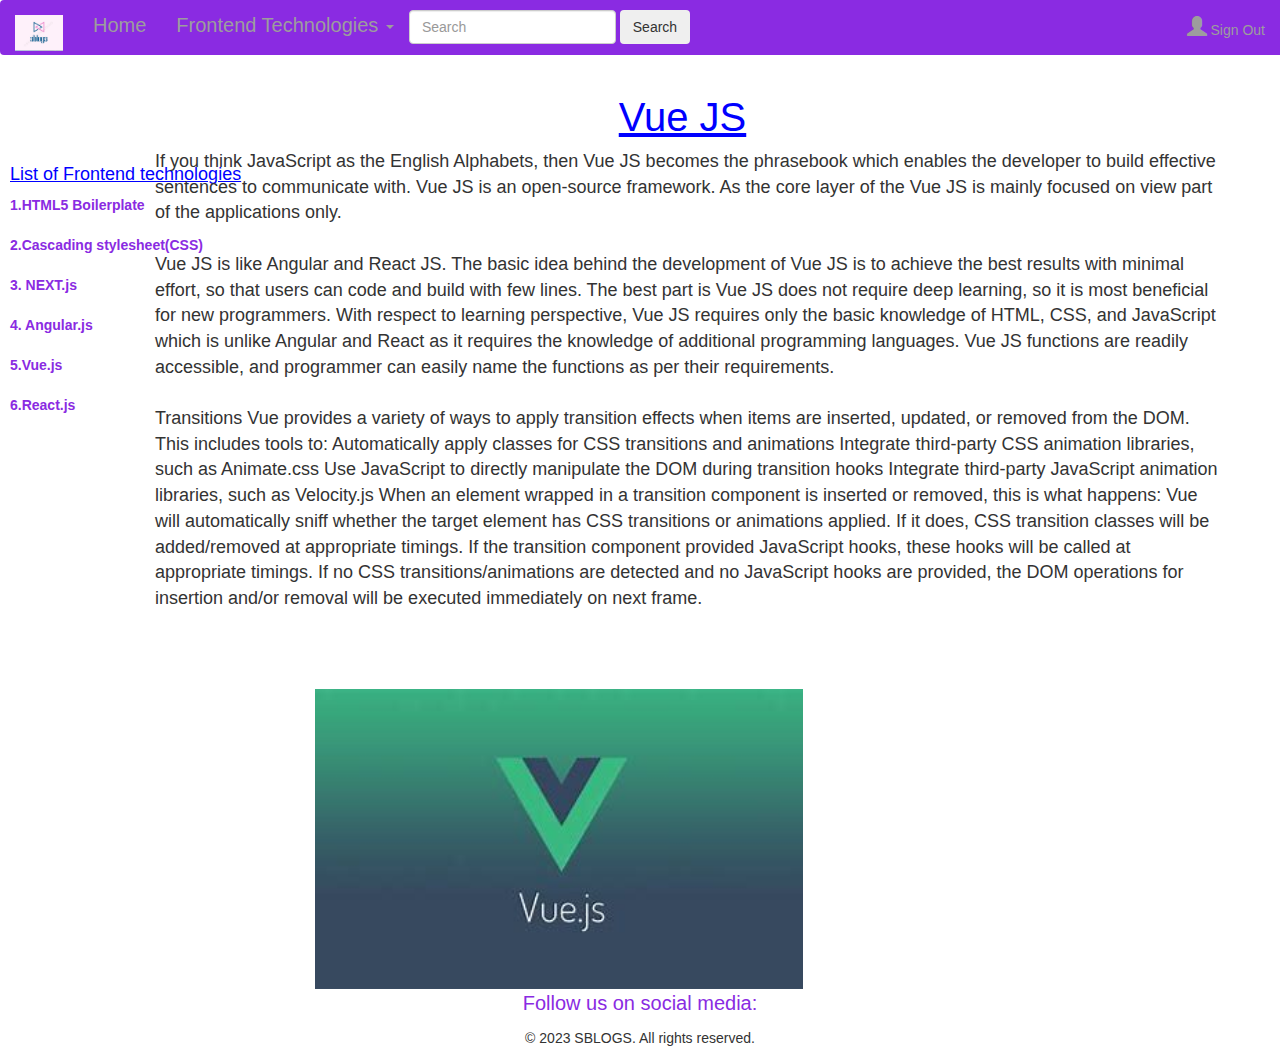
<file: html/vue.html>
<!DOCTYPE html>
<html lang="en">

<head>
    <link rel="icon" href="../images/OIP.jpg">
    <title>
        Frontend technologies</title>
    <meta charset="utf-8">
    <meta name="viewport" content="width=device-width, initial-scale=1">
    <link rel="stylesheet" href="https://maxcdn.bootstrapcdn.com/bootstrap/3.4.1/css/bootstrap.min.css">
    <link rel="stylesheet" href="../css/style.css">
    <script src="https://ajax.googleapis.com/ajax/libs/jquery/3.7.1/jquery.min.js"></script>
    <script src="https://maxcdn.bootstrapcdn.com/bootstrap/3.4.1/js/bootstrap.min.js"></script>
</head>

<body>

    <nav class="navbar navbar-inverse">
        <div class="container-fluid">
            <div class="navbar-header">

                <a class="navbar-brand" href="#"><img src="../images/logo.jpg" alt="logo"
                        style="height: 40px;padding-bottom: 4px;"></a>
            </div>
            <ul class="nav navbar-nav">
                <ul class="nav navbar-nav" style="background-color:blueviolet;">
                    <li style="font-size: 20px;font-style: bold;"><a href="home.html">Home</a></li>
                    <li class="dropdown"><a class="dropdown-toggle" data-toggle="dropdown" href="#"
                            style="font-size: 20px;font-style: bold;">Frontend
                            Technologies <span class="caret"></span></a>
                        <ul class="dropdown-menu">
                            <li><a href="hypertext.html">HTML</a></li>
                            <li><a href="css.html">CSS</a></li>
                            <li><a href="next.html">NEXT.js</a></li>
                            <li><a href="react.html">React</a></li>
                            <li><a href="#">Vue.js</a></li>
                            <li><a href="angular.html">AngularJS</a></li>
                        </ul>
                    </li>
                    <div class="navbar-header">
                        <form class="form-inline my-2 my-lg-0" style="padding-top: 10px;">
                            <input class="form-control mr-sm-2" type="search" placeholder="Search" aria-label="Search">
                            <button class="btn btn-outline-success my-2 my-sm-0" type="submit">Search</button>
                        </form>
                    </div>
                </ul>
            </ul>
            <ul class="nav navbar-nav navbar-right">
                <li><a href="../index.html"><span class="glyphicon glyphicon-user" style="font-size: 20px;font-style: bold;"></span>
                    Sign Out</a></li>
                
            </ul>
        </div>
    </nav>
    <div style="padding-left: 10px;
    position: absolute;
    padding-top: 80px;">
    <h4 style="font-style: bold;color: blue;text-decoration: underline;">List of Frontend technologies</h2>
      <li>  <a href="hypertext.html"
            style="text-align: center;color: blueviolet;font-weight: 700;line-height:normal;">1.HTML5
            Boilerplate</a></li><br>
        <li><a href="css.html" style="text-align: center;color: blueviolet;font-weight: 700;line-height:normal;">2.Cascading
            stylesheet(CSS)</a></li><br>
        <li><a href="next.html" style="text-align: center;color: blueviolet;font-weight: 700;line-height:normal;"> 3.
            NEXT.js</a></li><br>
        <li><a href="angular.html" style="text-align: center;color: blueviolet;font-weight: 700;line-height:normal;"> 4.
            Angular.js</a></li><br>
       <li> <a href="vue.html" style="text-align: center;color: blueviolet;font-weight: 700;line-height:normal;">
            5.Vue.js</a></li><br>
        <li><a href="react.html" style="text-align: center;color: blueviolet;font-weight: 700;line-height:normal;">
            6.React.js</a></li>

    </div>
    <div class="container" style="padding-left: 100px;position: relative;">
        <h2>Vue JS</h2>
        <p
            style="font-size: 18px;font-family: Verdana, Geneva, Tahoma, sans-serif;position: absolute;text-align: left;">
            If you think JavaScript as the English Alphabets, then Vue JS becomes the phrasebook which enables the
            developer to build effective sentences to communicate with.
            Vue JS is an open-source framework. As the core layer of the Vue JS is mainly focused on view part of the
            applications only. <br><br>
            Vue JS is like Angular and React JS. The basic idea behind the development of Vue JS is to achieve the best
            results with minimal effort, so that users can code and build with few lines.
            The best part is Vue JS does not require deep learning, so it is most beneficial for new programmers. With
            respect to learning perspective, Vue JS requires only the basic knowledge of HTML, CSS, and JavaScript which
            is unlike Angular and React as it requires the knowledge of additional programming languages.
            Vue JS functions are readily accessible, and programmer can easily name the functions as per their
            requirements.
            <br><br> Transitions
            Vue provides a variety of ways to apply transition effects when items are inserted, updated, or removed from
            the DOM. This includes tools to:

            Automatically apply classes for CSS transitions and animations
            Integrate third-party CSS animation libraries, such as Animate.css
            Use JavaScript to directly manipulate the DOM during transition hooks
            Integrate third-party JavaScript animation libraries, such as Velocity.js
            When an element wrapped in a transition component is inserted or removed, this is what happens:

            Vue will automatically sniff whether the target element has CSS transitions or animations applied. If it
            does, CSS transition classes will be added/removed at appropriate timings.
            If the transition component provided JavaScript hooks, these hooks will be called at appropriate timings.
            If no CSS transitions/animations are detected and no JavaScript hooks are provided, the DOM operations for
            insertion and/or removal will be executed immediately on next frame.<br><br>
        </p>
        <div style=" padding-left: 80px;position: absolute;padding-top: 540px;">
            <img src="../images/vuejs.jpeg" alt="vueimage" style="padding-left: 80px;height: 300px;">
        </div>
    </div>
    <br><br>
    <footer class="footer" style="padding-top: 800px;">
        <div class="container text-center">
            <p style="font-size: 20px;color: blueviolet;">Follow us on social media:</p>
            <div>
                <a href="https://www.facebook.com/YourFacebookPage" target="_blank" class="social-icon">
                    <i class="fab fa-facebook-square" style="height: 20px;"></i>
                </a>
                <a href="https://twitter.com/YourTwitterPage" target="_blank" class="social-icon">
                    <i class="fab fa-twitter-square"></i>
                </a>
            </div>
            <p>© 2023 SBLOGS. All rights reserved.</p>
        </div>
    </footer>
</body>

</html>
</file>
<file: css/style.css>
.navbar{
    background-color:blueviolet;
    border: none;
}
.nav{
    background-color:blueviolet;
}

h1{
    color: blue;
    text-decoration: underline;
}
h2{
    color:blue;
    text-decoration:underline;
    text-align: center;
    font-size: 40px;;
}
</file>
